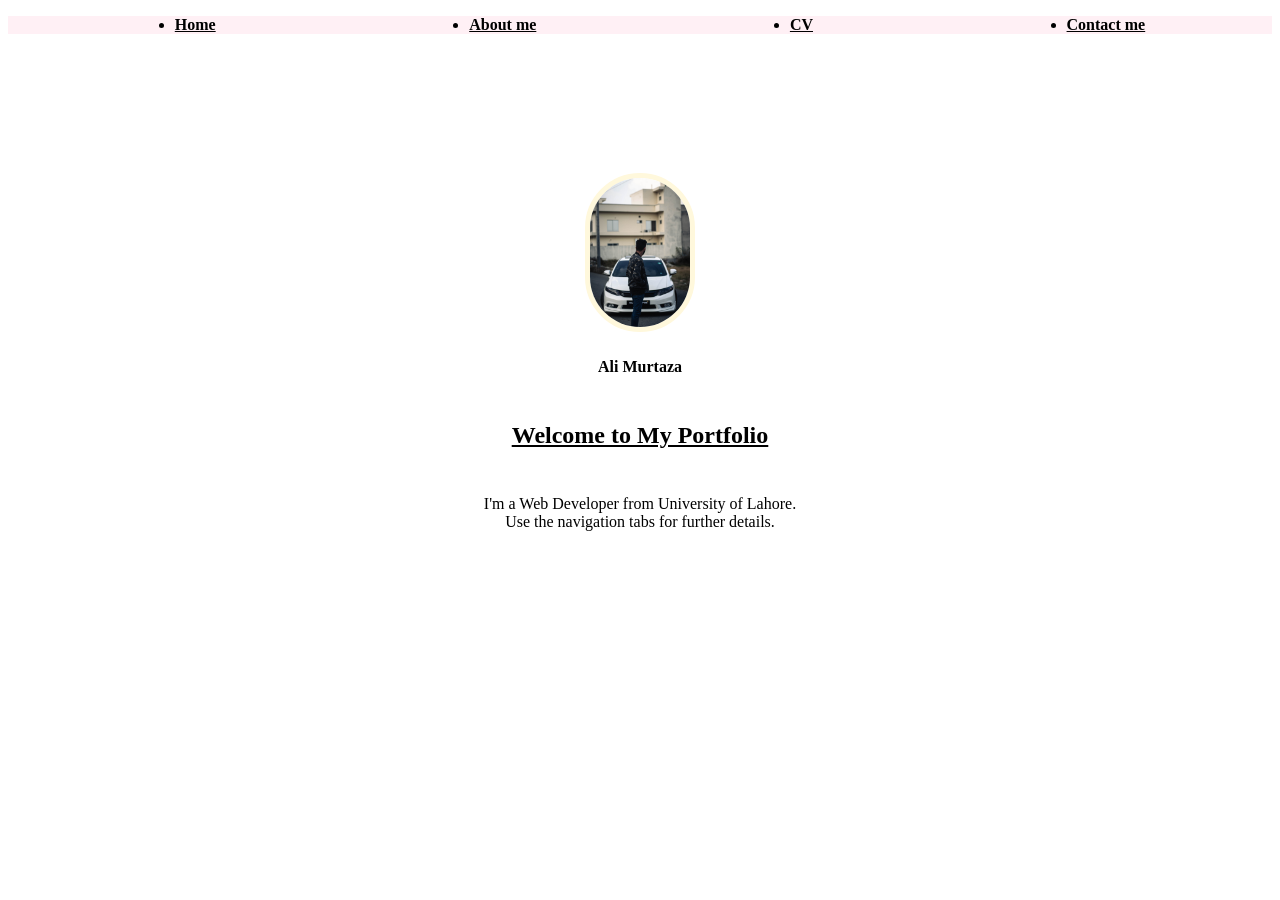
<file: index.html>
<!DOCTYPE html>
    <html lang="en">
    <head>
        <title>My Portfolio</title>
        <link rel="stylesheet" href="style.css">
    </head>
    <body>
            <nav>
                <ul>
                    <li><a href="index.html">Home</a></li>
                    <li><a href="About.html">About me</a></li>
                    <li><a href="CV.html">CV</a></li> 
                    <li><a href="Contact.html">Contact me</a></li> 
                </ul>
            </nav>
            <main>
                
                <div id="text1">
                    <img src="Picture.JPG" alt="No image" width="100" height=auto/>
                    <p><strong>Ali Murtaza</strong></p>
                    <h2>Welcome to My Portfolio</h2>
                    <p>I'm a Web Developer from University of Lahore.<br>Use the navigation tabs for further details.</p>
                </div>
            </main>
    </body>
    </html>
</file>
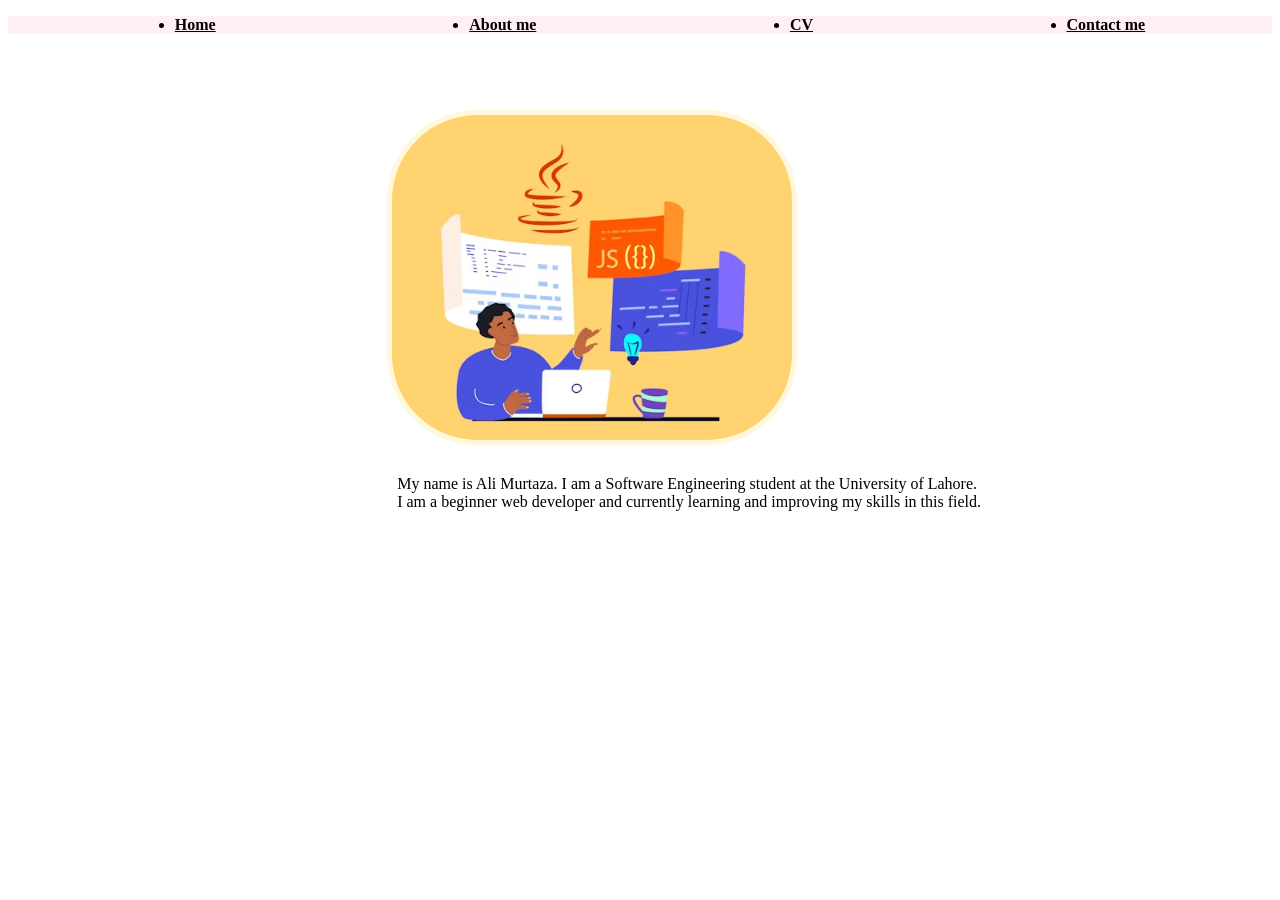
<file: About.html>
<!DOCTYPE html>
        <html lang="en">
        <head>
            <title>About me</title>
            <link rel="stylesheet" href="style.css">
        </head>
        <body>
                <nav>
                    <ul>
                        <li><a href="index.html">Home</a></li>
                        <li><a href="About.html">About me</a></li>
                        <li><a href="CV.html">CV</a></li> 
                        <li><a href="Contact.html">Contact me</a></li> 
                    </ul>
                </nav>
                <main>
                    <div id="text2">
                        <img src="web.picture.avif" alt="No image" width="400" height="auto">
                        <p>My name is Ali Murtaza. I am a Software Engineering student at the University of Lahore.<br>
                            I am a beginner web developer and currently learning and improving my skills in this field.
                          </p>
                    </div>
                </main>
        </body>
        </html>
</file>
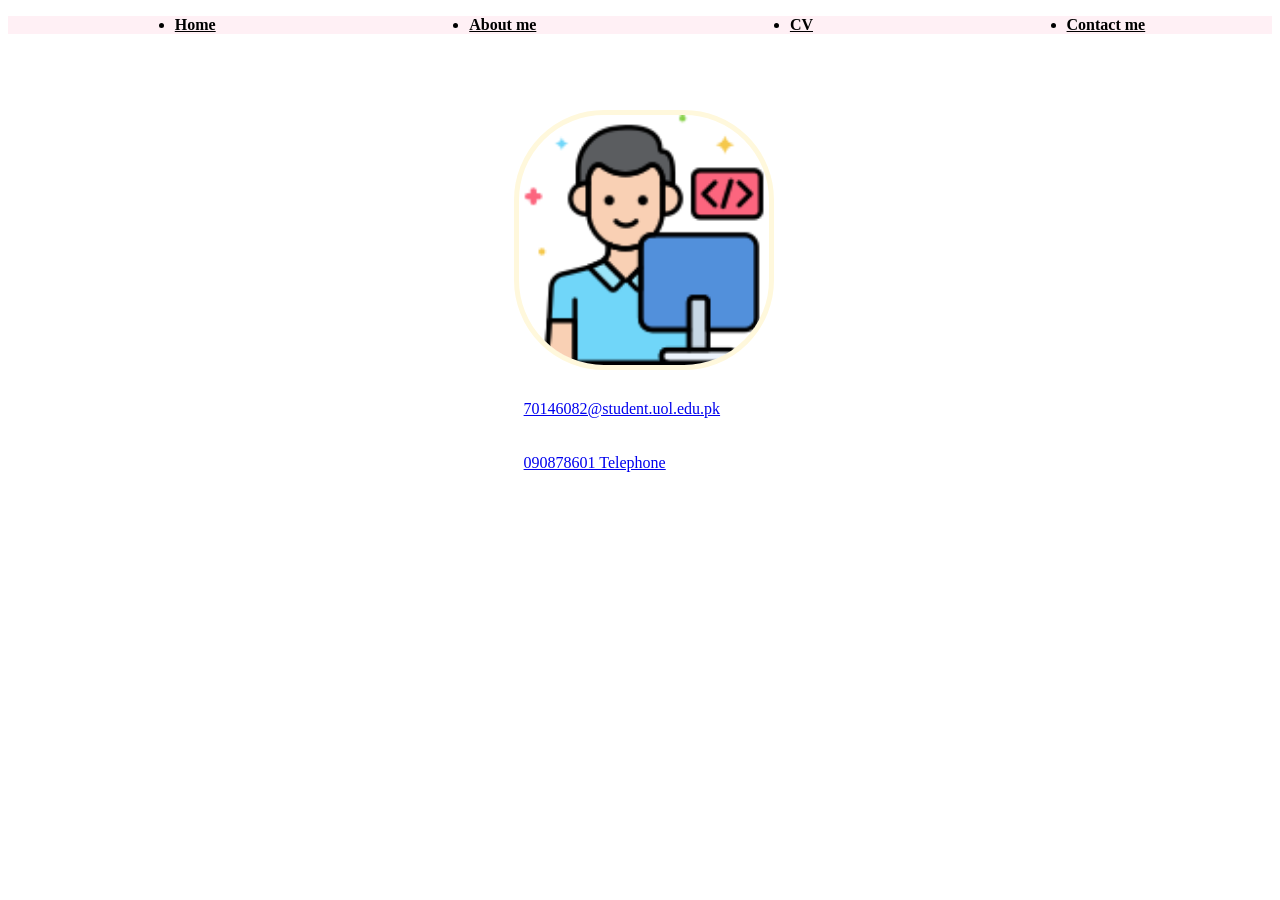
<file: Contact.html>
<!DOCTYPE html>
    <html lang="en">
    <head>
        <title>Contact me</title>
        <link rel="stylesheet" href="style.css">
    </head>
    <body>
            <nav>
                <ul>
                    <li><a href="index.html">Home</a></li>
                    <li><a href="About.html">About me</a></li>
                    <li><a href="CV.html">CV</a></li> 
                    <li><a href="Contact.html">Contact me</a></li> 
                </ul>
            </nav>
            <main>
                <div id="text4">
                    <img src="picture.2.png" alt="no image" width="250">
                    <p> <a href= "mailto:70146082@student.uol.edu.pk">70146082@student.uol.edu.pk</p>
                    <p>090878601 Telephone</p>
                </div>
            </main>
    </body>
    </html>
</file>
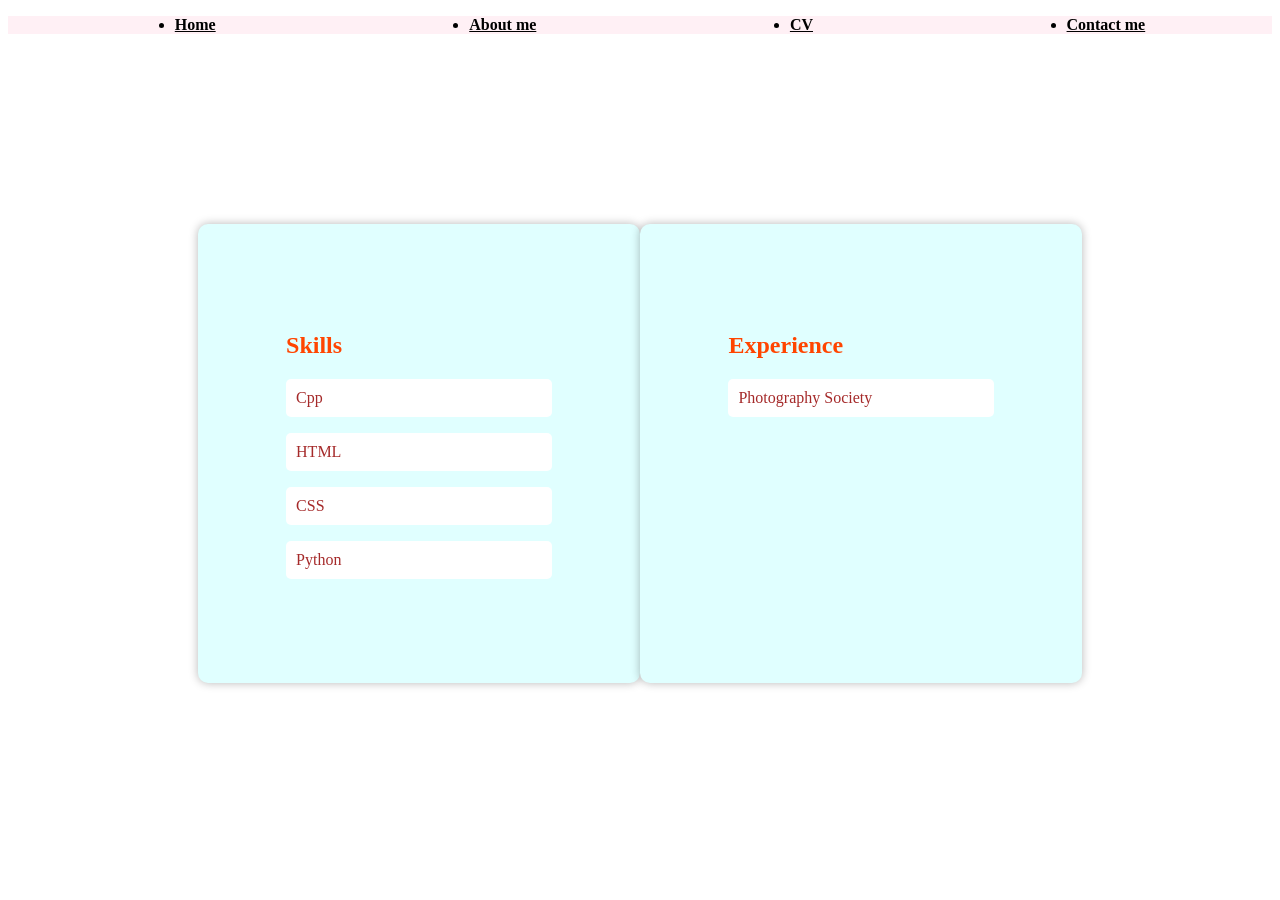
<file: CV.html>
<!DOCTYPE html>
    <html lang="en">
    <head>
        <title>CV</title>
        <link rel="stylesheet" href="style.css">
    </head>
    <body>
            <nav>
                <ul>
                    <li><a href="index.html">Home</a></li>
                    <li><a href="About.html">About me</a></li>
                    <li><a href="CV.html">CV</a></li> 
                    <li><a href="Contact.html">Contact me</a></li> 
                </ul>
            </nav>
            <main>
                <div class="container">
                    <div class="box">
                        <h2>Skills</h2>
                        <p>Cpp</p>
                        <p>HTML</p>
                        <p>CSS</p>
                        <p>Python</p>
                    </div>
                    <div class="box">
                        <h2>Experience</h2>
                        <p>Photography Society</p>
                    </div>
                </div>
            </main>
    </body>
    </html>
</file>
<file: style.css>
ul {
    display:flex;
    align-items: center;
    justify-content: space-around;
    background-color: lavenderblush;
    font-weight: bold;
}

ul li a {
    color: black;
}

ul li a:hover{
    color: red;
}
p {
    background-color: white;
    padding: 10px;
    border-radius: 5px;
}

body {
    background-color: white;
}

img {
    border-radius: 90px;
    border: cornsilk solid 5px;
}

#text2 {
    margin-left: 30%;
    margin-top: 6%;
    
}
#text4 {
    margin-left: 40%;
    margin-top: 6%;
}

.container {
    display: flex;
    justify-content: space-around;
    margin: 15%;
}

.box {
    background-color: lightcyan;
    padding: 10%;
    width: 100%;
    border-radius: 10px;
    box-shadow: 0 0 10px rgba(0, 0, 0, 0.288);
    color: brown;
}

.box h2 {
    color: orangered;
}

#text1 {
    display: flex;
    flex-direction: column;
    justify-content: center;
    align-items: center;
    text-align: center;
    height: 70vh;
}

#text1 h2 {
    text-decoration: underline;
}
</file>
